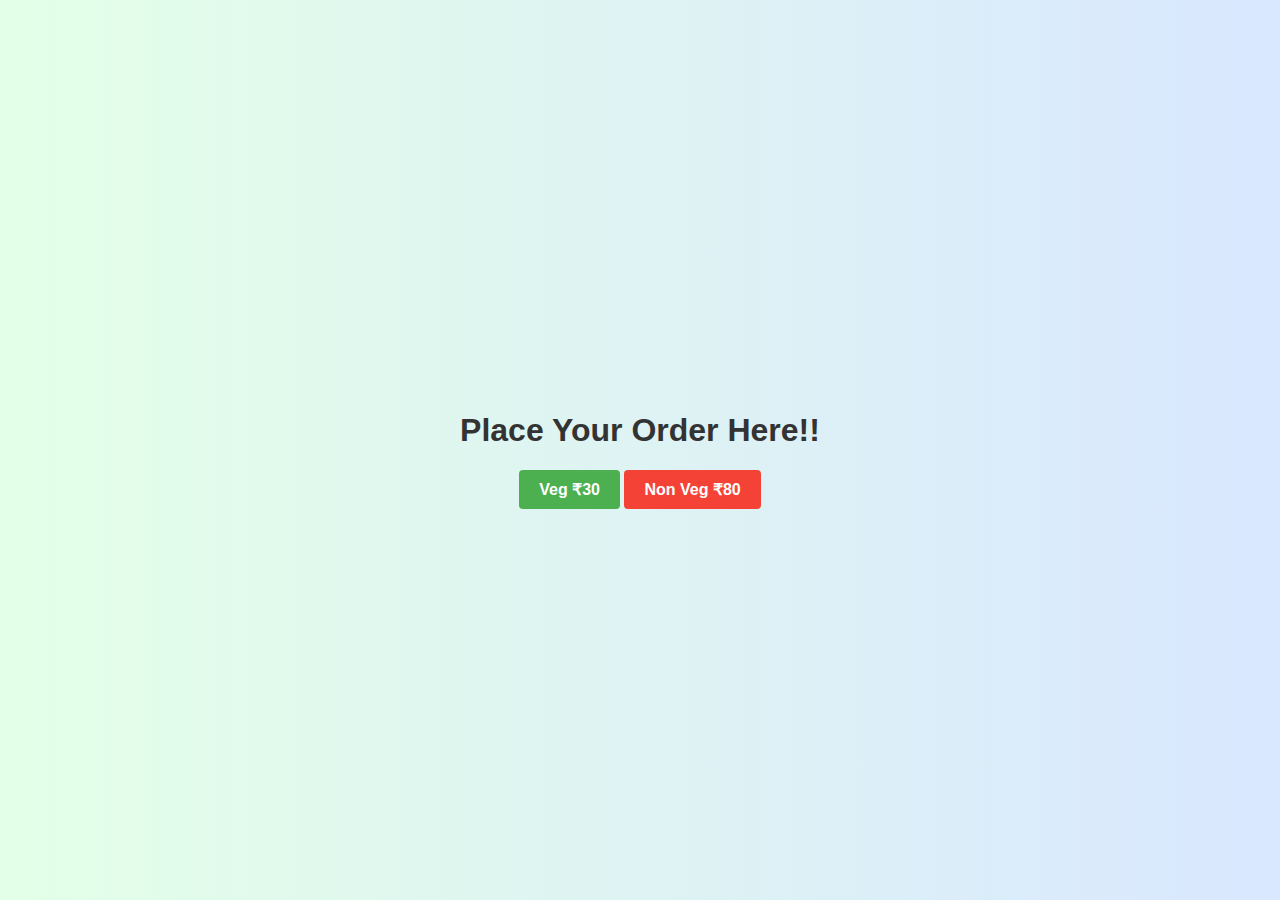
<file: templates/index.html>
<!DOCTYPE html>
<html>
<head>
    <title>VENDING MACHINE</title>
    <style>
        body {
            display: flex;
            justify-content: center;
            align-items: center;
            height: 100vh;
            margin: 0;
            font-family: Arial, sans-serif;
            background: linear-gradient(90deg, #e3ffe7 0%, #d9e7ff 100%);
        }

        .container {
            text-align: center;
        }

        h1 {
            color: #333;
        }

        .button-container {
            margin-top: 20px;
        }

        .button {
            display: inline-block;
            padding: 10px 20px;
            font-size: 16px;
            font-weight: bold;
            text-align: center;
            text-decoration: none;
            color: #fff;
            background-color: #4CAF50;
            border: none;
            border-radius: 4px;
            cursor: pointer;
            transition: background-color 0.3s;
        }

        .button.red {
            background-color: #f44336;
        }

        .button:hover {
            background-color: #45a049;
        }
        
    </style>
</head>
<body>
    <div class="container">
        <h1>Place Your Order Here!!</h1>
        <div class="button-container">
            <button class="button green" onclick="submitForm('30')">Veg ₹30</button>
            <button class="button red" onclick="submitForm('80')">Non Veg ₹80</button>
        </div>
    </div>

    <script>
        function submitForm(amount) {
            var form = document.createElement('form');
            form.method = 'POST';
            form.action = '/create_order';
  
            var hiddenField = document.createElement('input');
            hiddenField.type = 'hidden';
            hiddenField.name = 'order_amount';
            hiddenField.value = amount;
    
            form.appendChild(hiddenField);
            document.body.appendChild(form);
            form.submit();
        }
    </script>
    
</body>
</html>
</file>
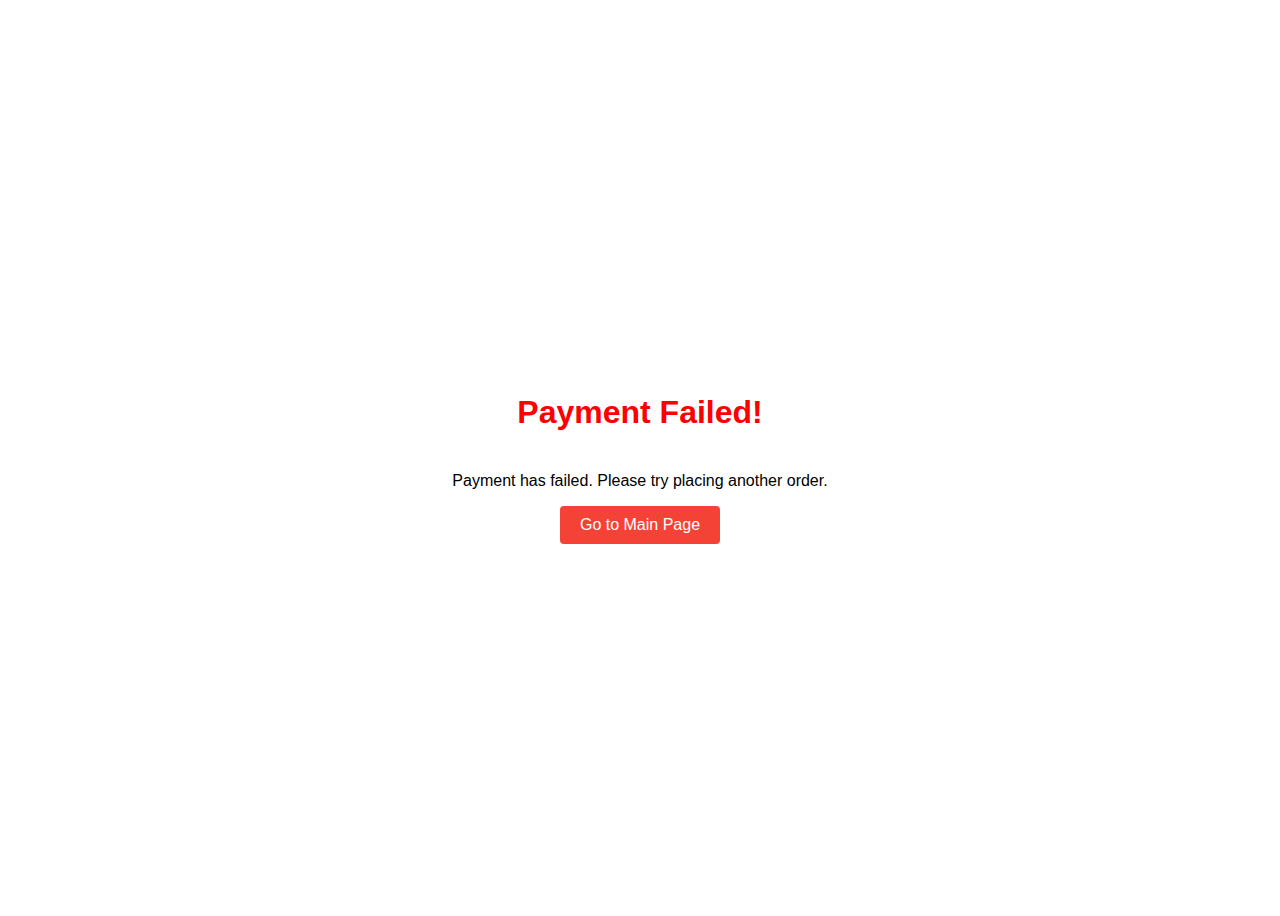
<file: templates/failure.html>
<!DOCTYPE html>
<html>
<head>
    <title>Payment Failure</title>
    <style>
        body {
            display: flex;
            flex-direction: column;
            justify-content: center;
            align-items: center;
            height: 100vh;
            font-family: Arial, sans-serif;
        }

        h1 {
            color: red;
            text-align: center;
        }

        p {
            text-align: center;
            margin-top: 20px;
        }

        .button {
            display: inline-block;
            padding: 10px 20px;
            background-color: #f44336;
            color: white;
            text-decoration: none;
            border-radius: 4px;
            cursor: pointer;
        }
    </style>
</head>
<body>
    <h1>Payment Failed!</h1>
    <p>Payment has failed. Please try placing another order.</p>
    <a href="/" class="button">Go to Main Page</a>
</body>
</html>
</file>
